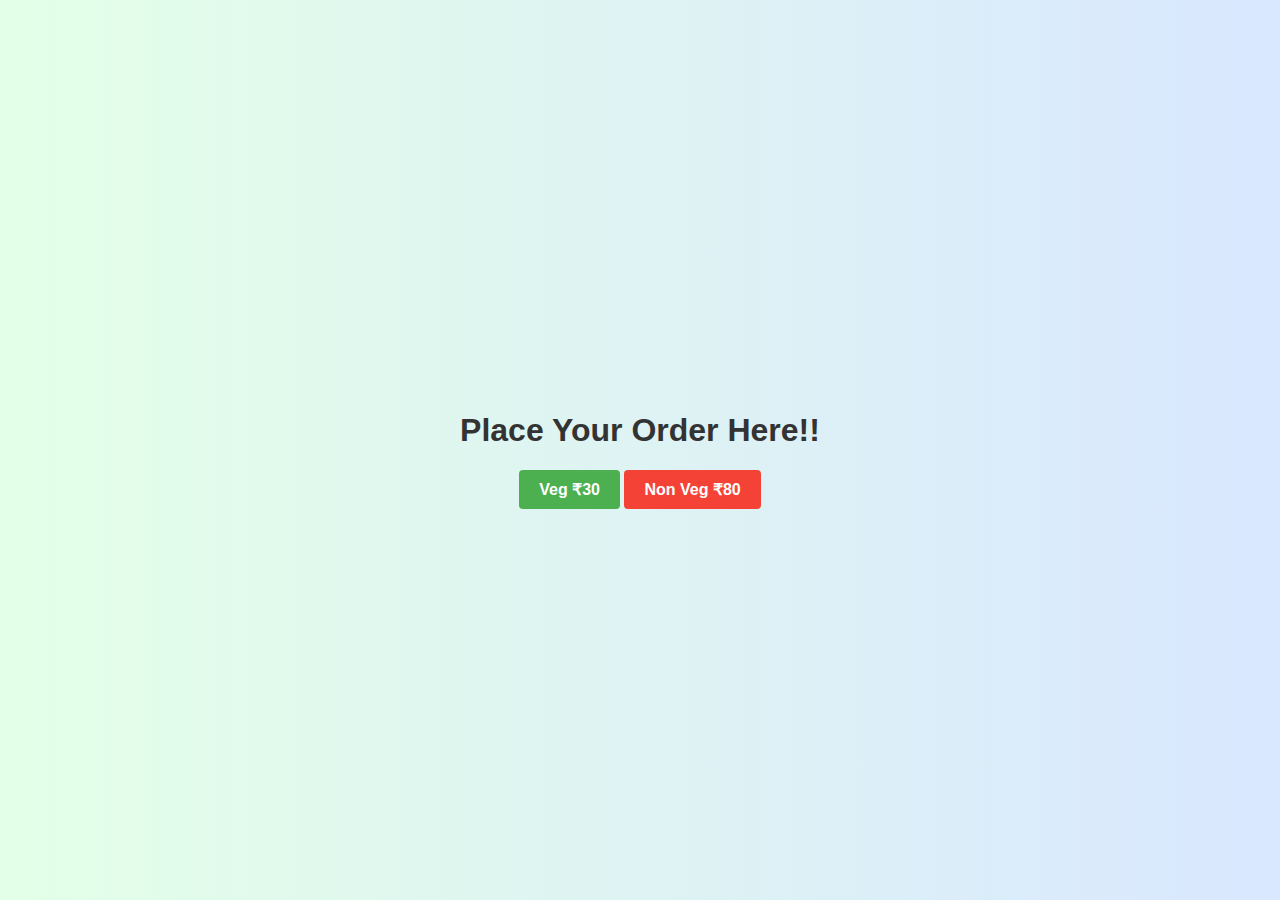
<file: templates/index.html>
<!DOCTYPE html>
<html>
<head>
    <title>VENDING MACHINE</title>
    <style>
        body {
            display: flex;
            justify-content: center;
            align-items: center;
            height: 100vh;
            margin: 0;
            font-family: Arial, sans-serif;
            background: linear-gradient(90deg, #e3ffe7 0%, #d9e7ff 100%);
        }

        .container {
            text-align: center;
        }

        h1 {
            color: #333;
        }

        .button-container {
            margin-top: 20px;
        }

        .button {
            display: inline-block;
            padding: 10px 20px;
            font-size: 16px;
            font-weight: bold;
            text-align: center;
            text-decoration: none;
            color: #fff;
            background-color: #4CAF50;
            border: none;
            border-radius: 4px;
            cursor: pointer;
            transition: background-color 0.3s;
        }

        .button.red {
            background-color: #f44336;
        }

        .button:hover {
            background-color: #45a049;
        }
        
    </style>
</head>
<body>
    <div class="container">
        <h1>Place Your Order Here!!</h1>
        <div class="button-container">
            <button class="button green" onclick="submitForm('30')">Veg ₹30</button>
            <button class="button red" onclick="submitForm('80')">Non Veg ₹80</button>
        </div>
    </div>

    <script>
        function submitForm(amount) {
            var form = document.createElement('form');
            form.method = 'POST';
            form.action = '/create_order';
  
            var hiddenField = document.createElement('input');
            hiddenField.type = 'hidden';
            hiddenField.name = 'order_amount';
            hiddenField.value = amount;
    
            form.appendChild(hiddenField);
            document.body.appendChild(form);
            form.submit();
        }
    </script>
    
</body>
</html>
</file>
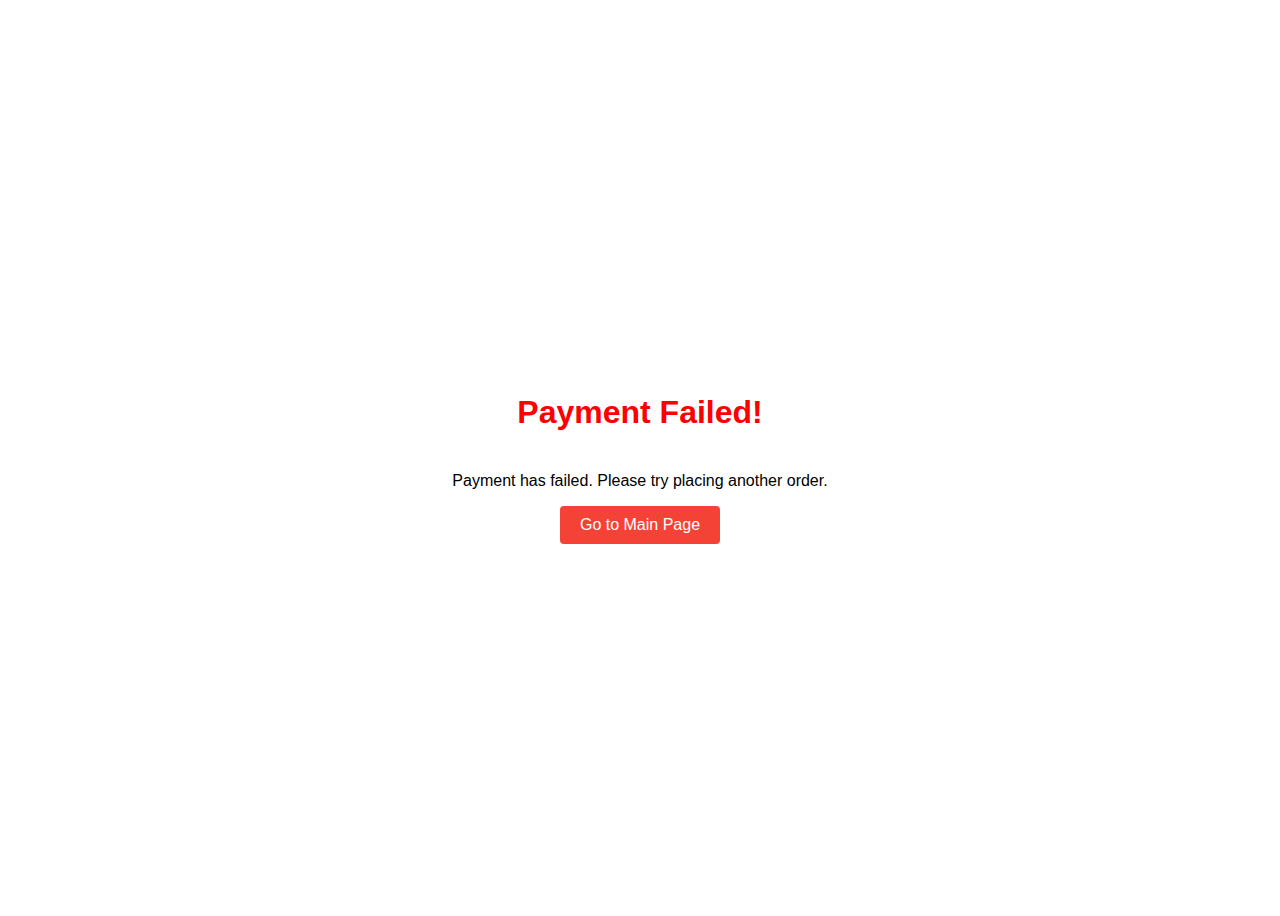
<file: templates/failure.html>
<!DOCTYPE html>
<html>
<head>
    <title>Payment Failure</title>
    <style>
        body {
            display: flex;
            flex-direction: column;
            justify-content: center;
            align-items: center;
            height: 100vh;
            font-family: Arial, sans-serif;
        }

        h1 {
            color: red;
            text-align: center;
        }

        p {
            text-align: center;
            margin-top: 20px;
        }

        .button {
            display: inline-block;
            padding: 10px 20px;
            background-color: #f44336;
            color: white;
            text-decoration: none;
            border-radius: 4px;
            cursor: pointer;
        }
    </style>
</head>
<body>
    <h1>Payment Failed!</h1>
    <p>Payment has failed. Please try placing another order.</p>
    <a href="/" class="button">Go to Main Page</a>
</body>
</html>
</file>
